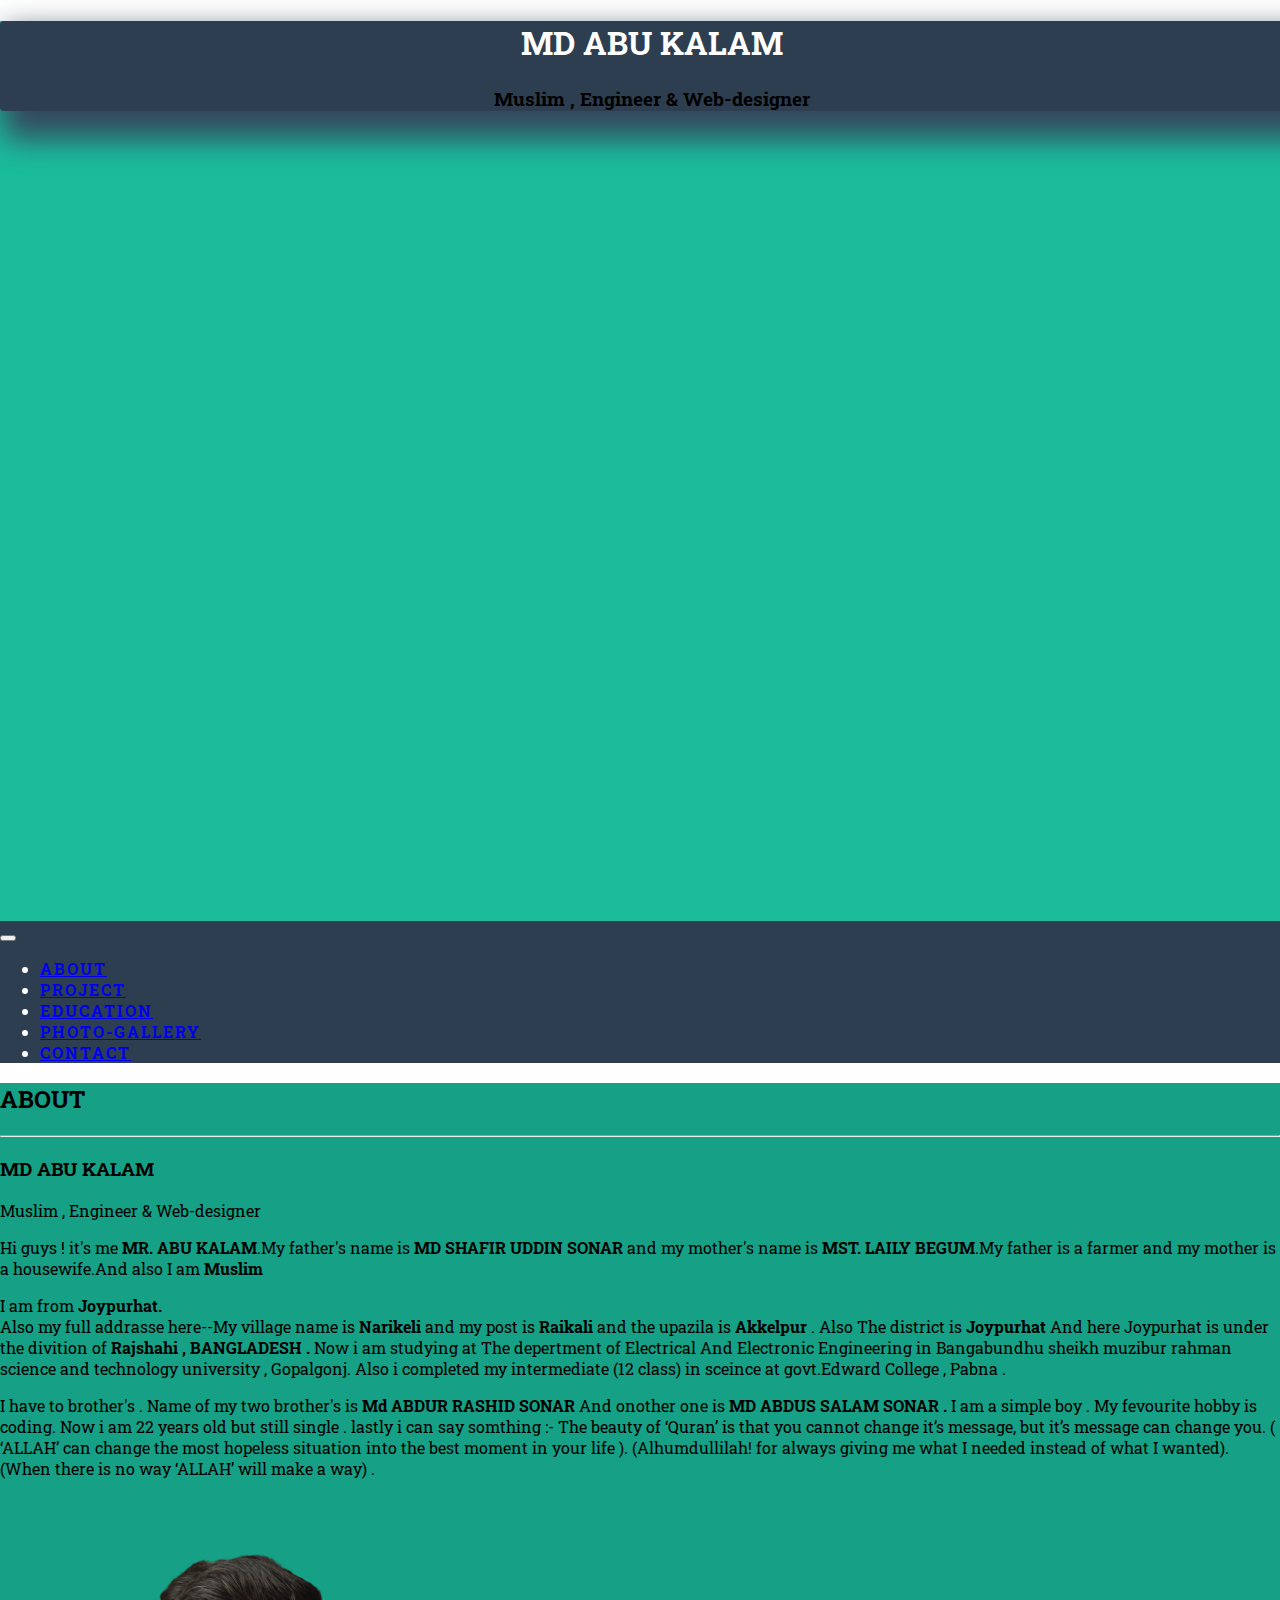
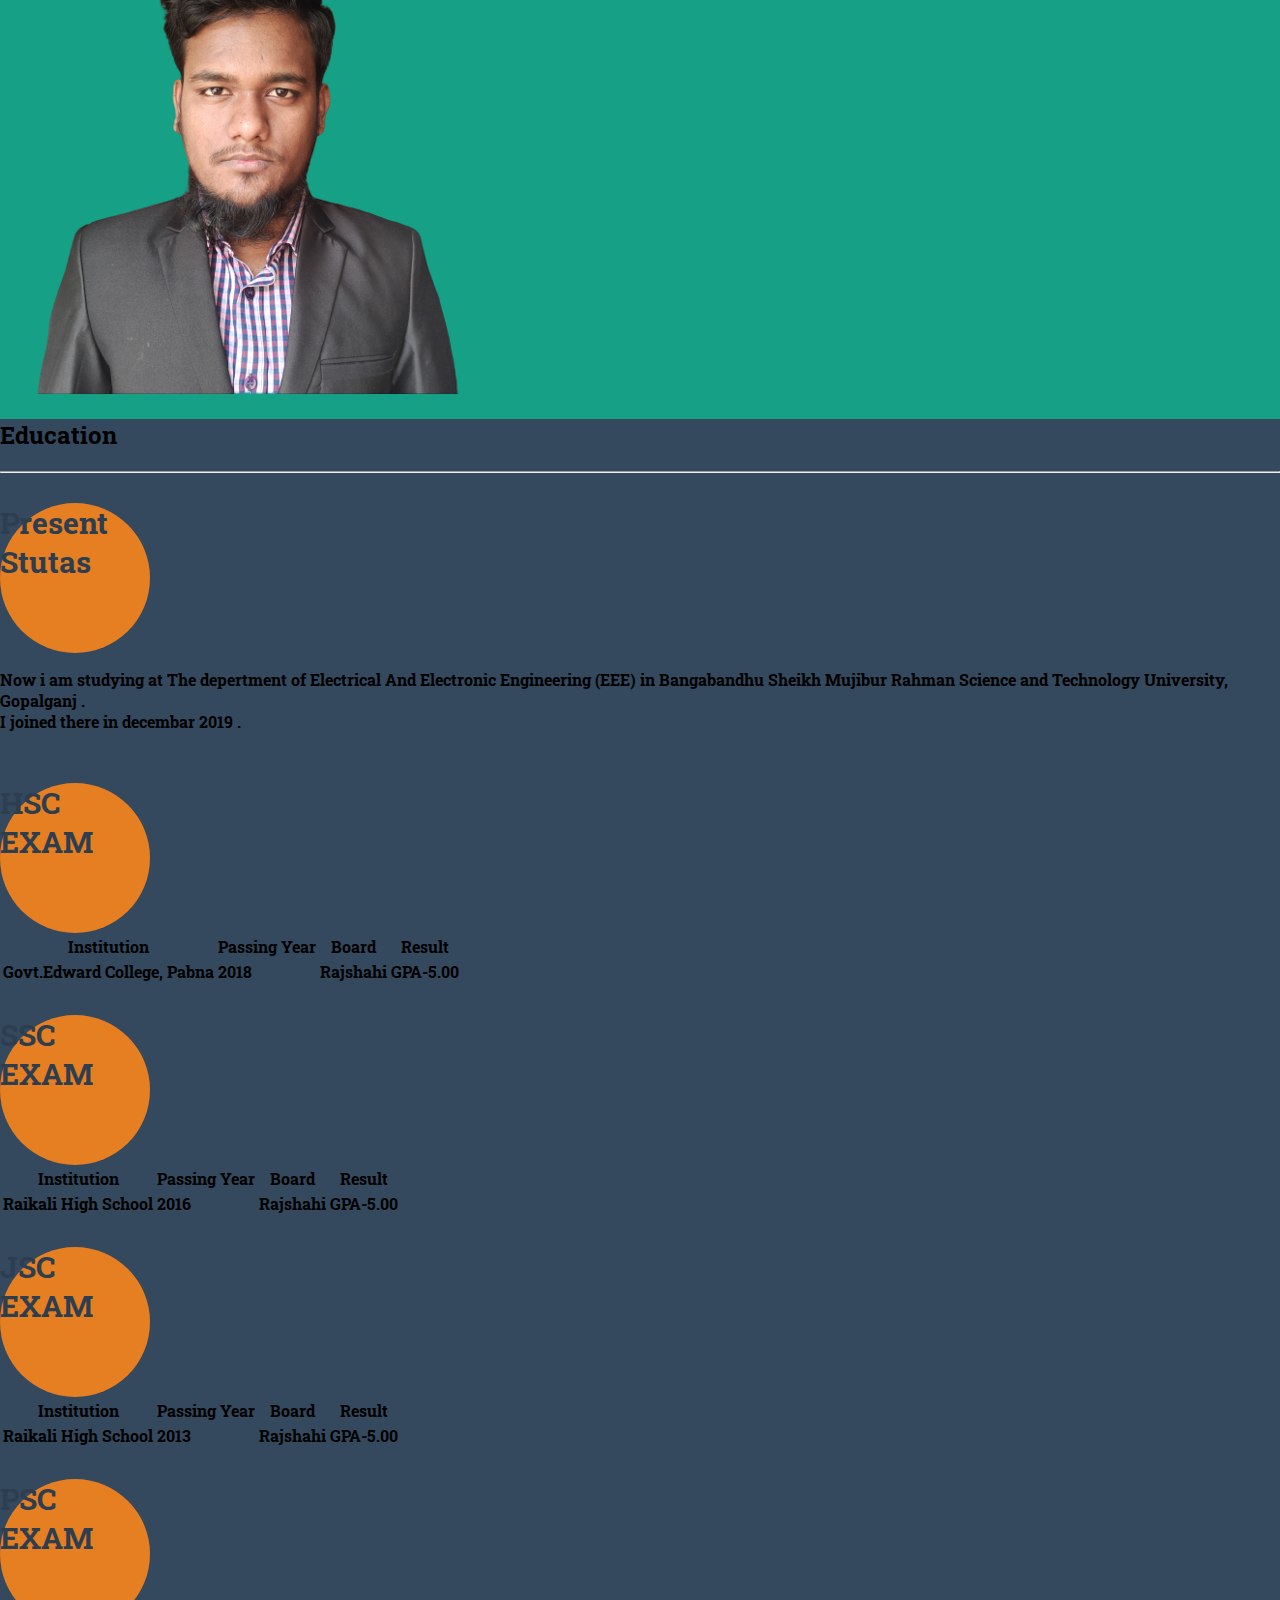
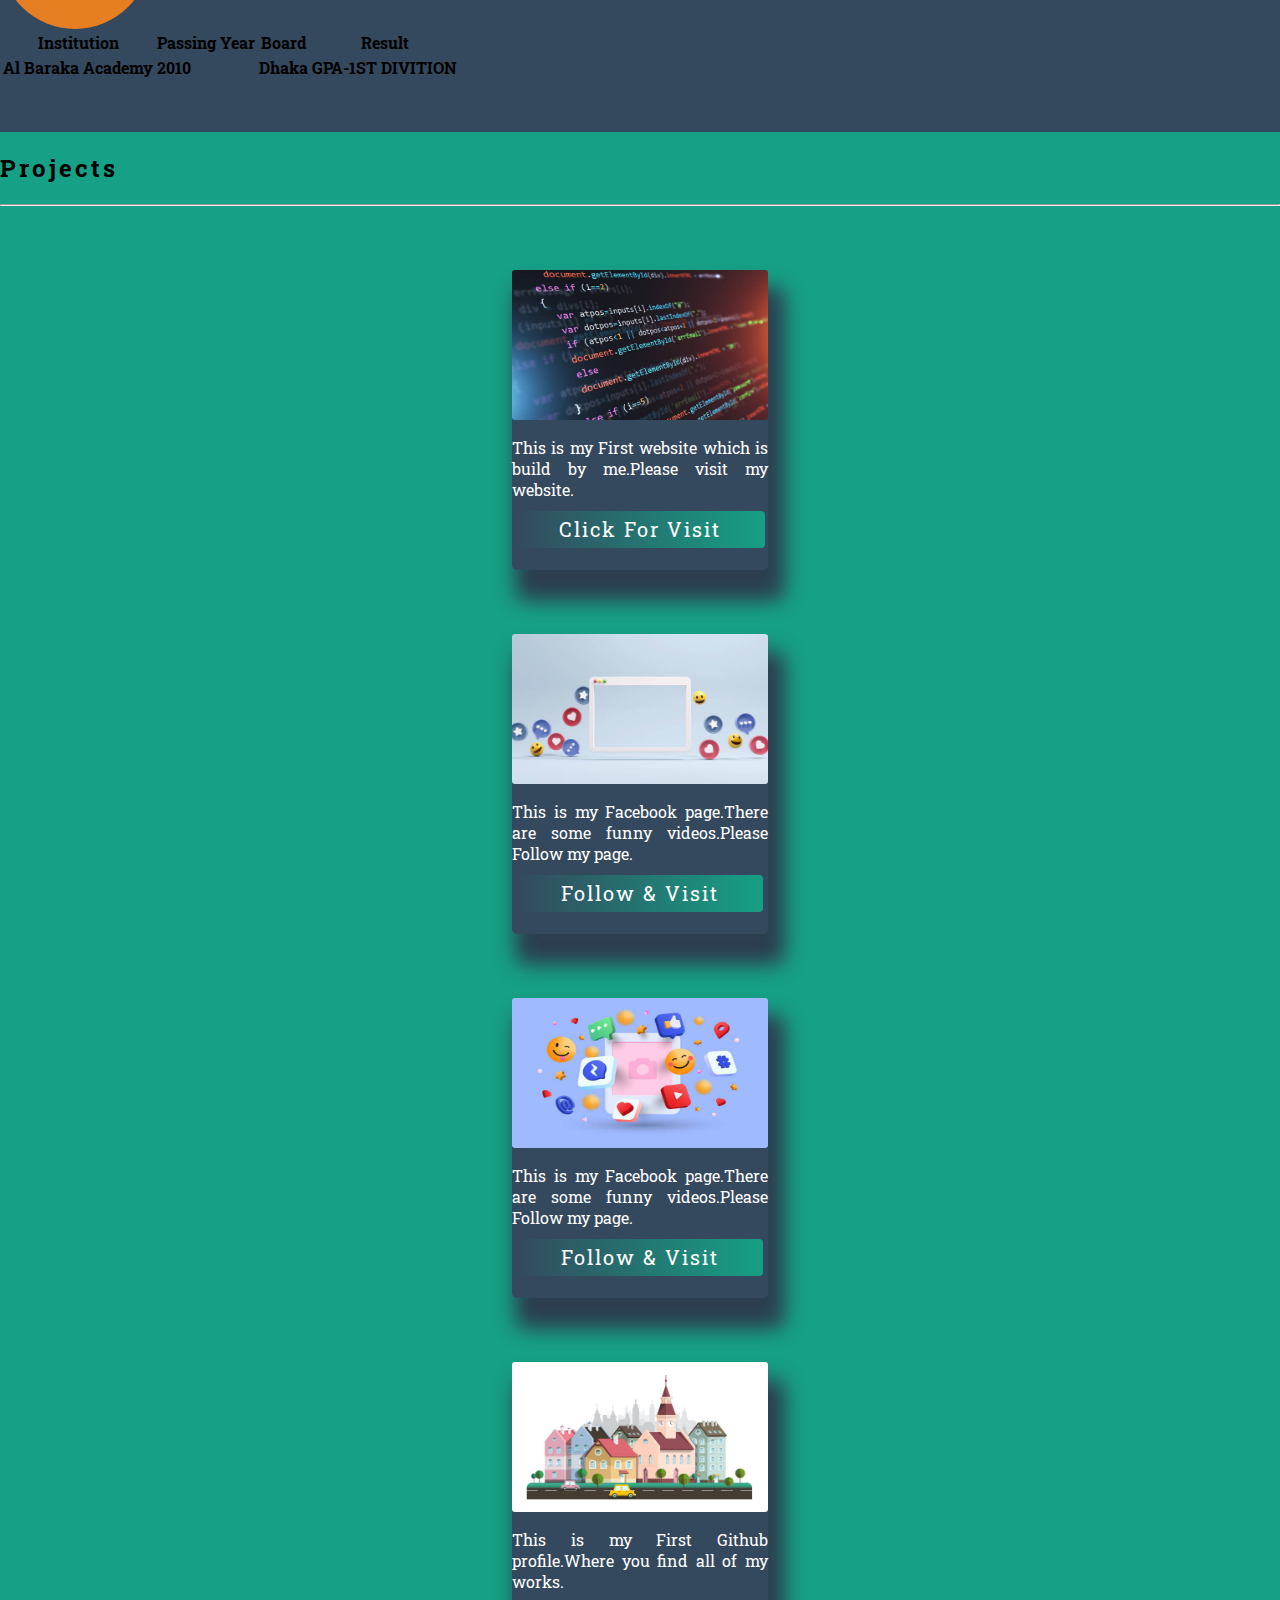
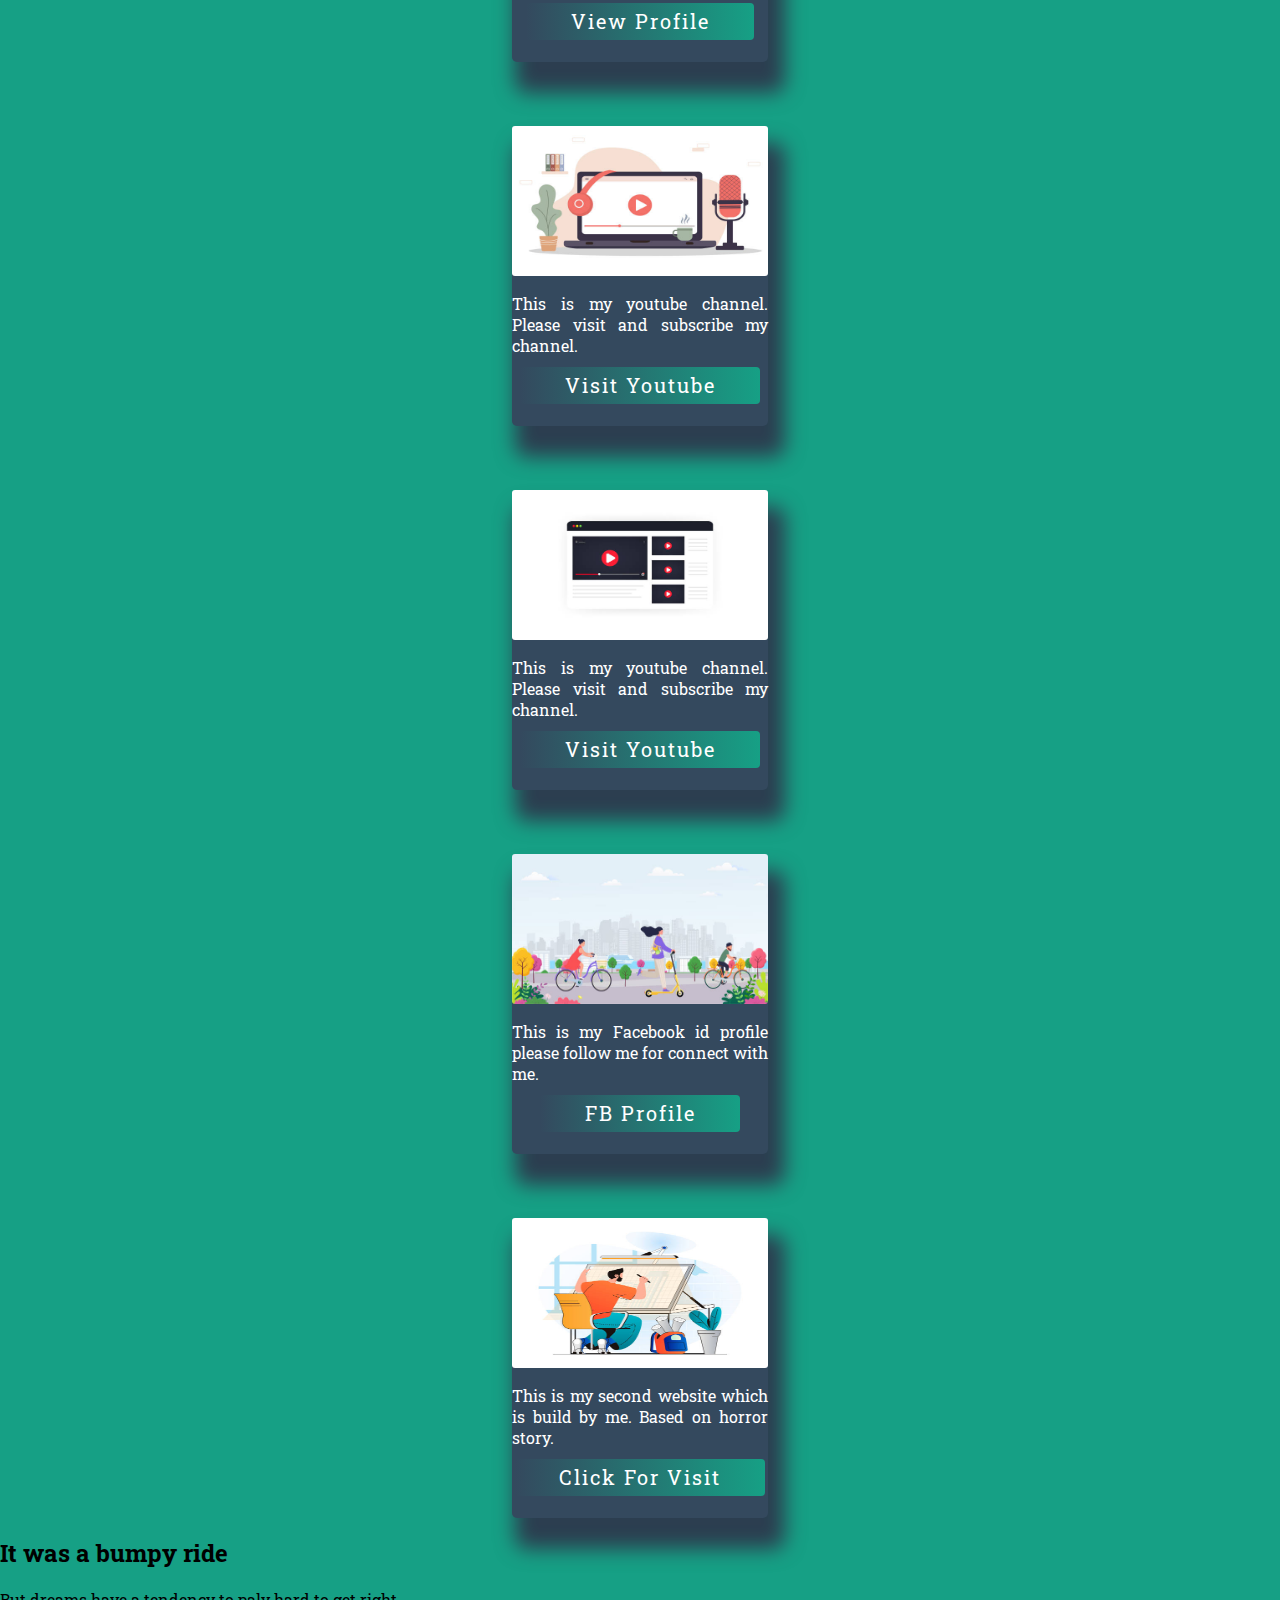
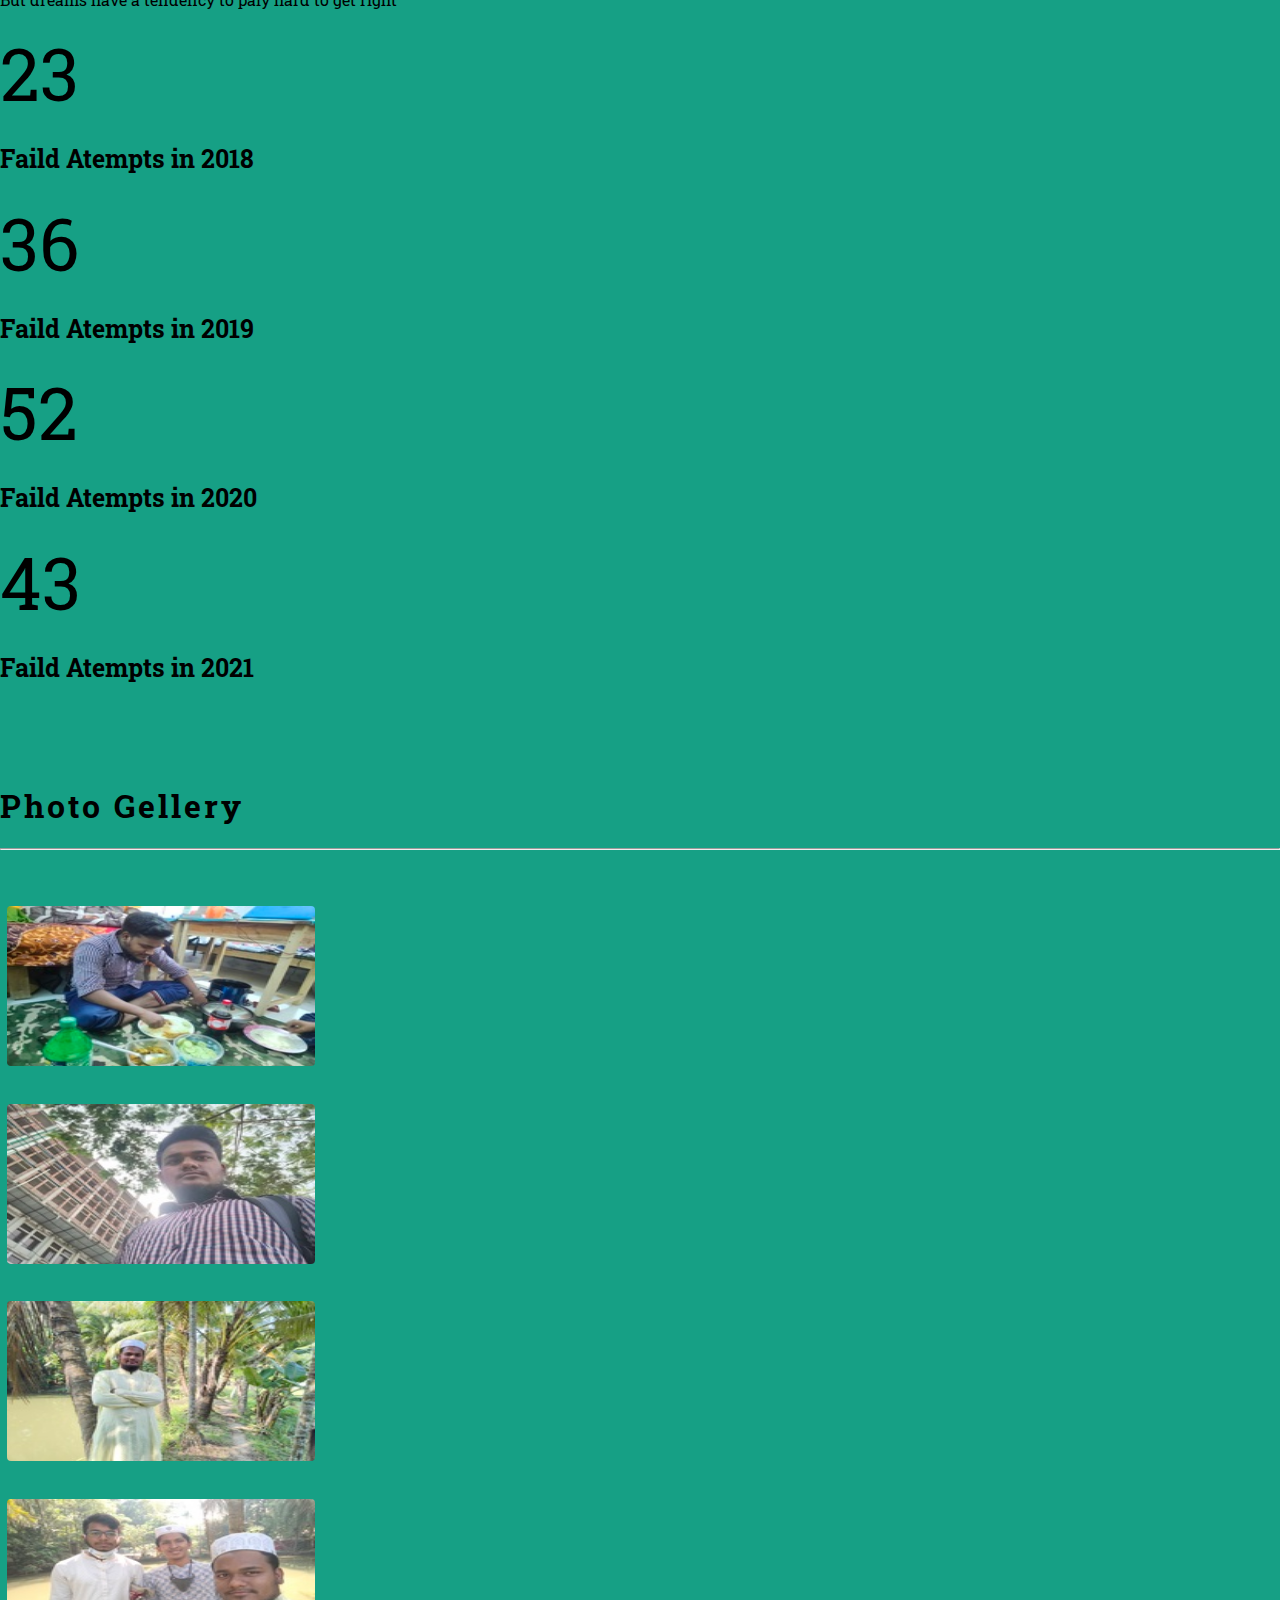
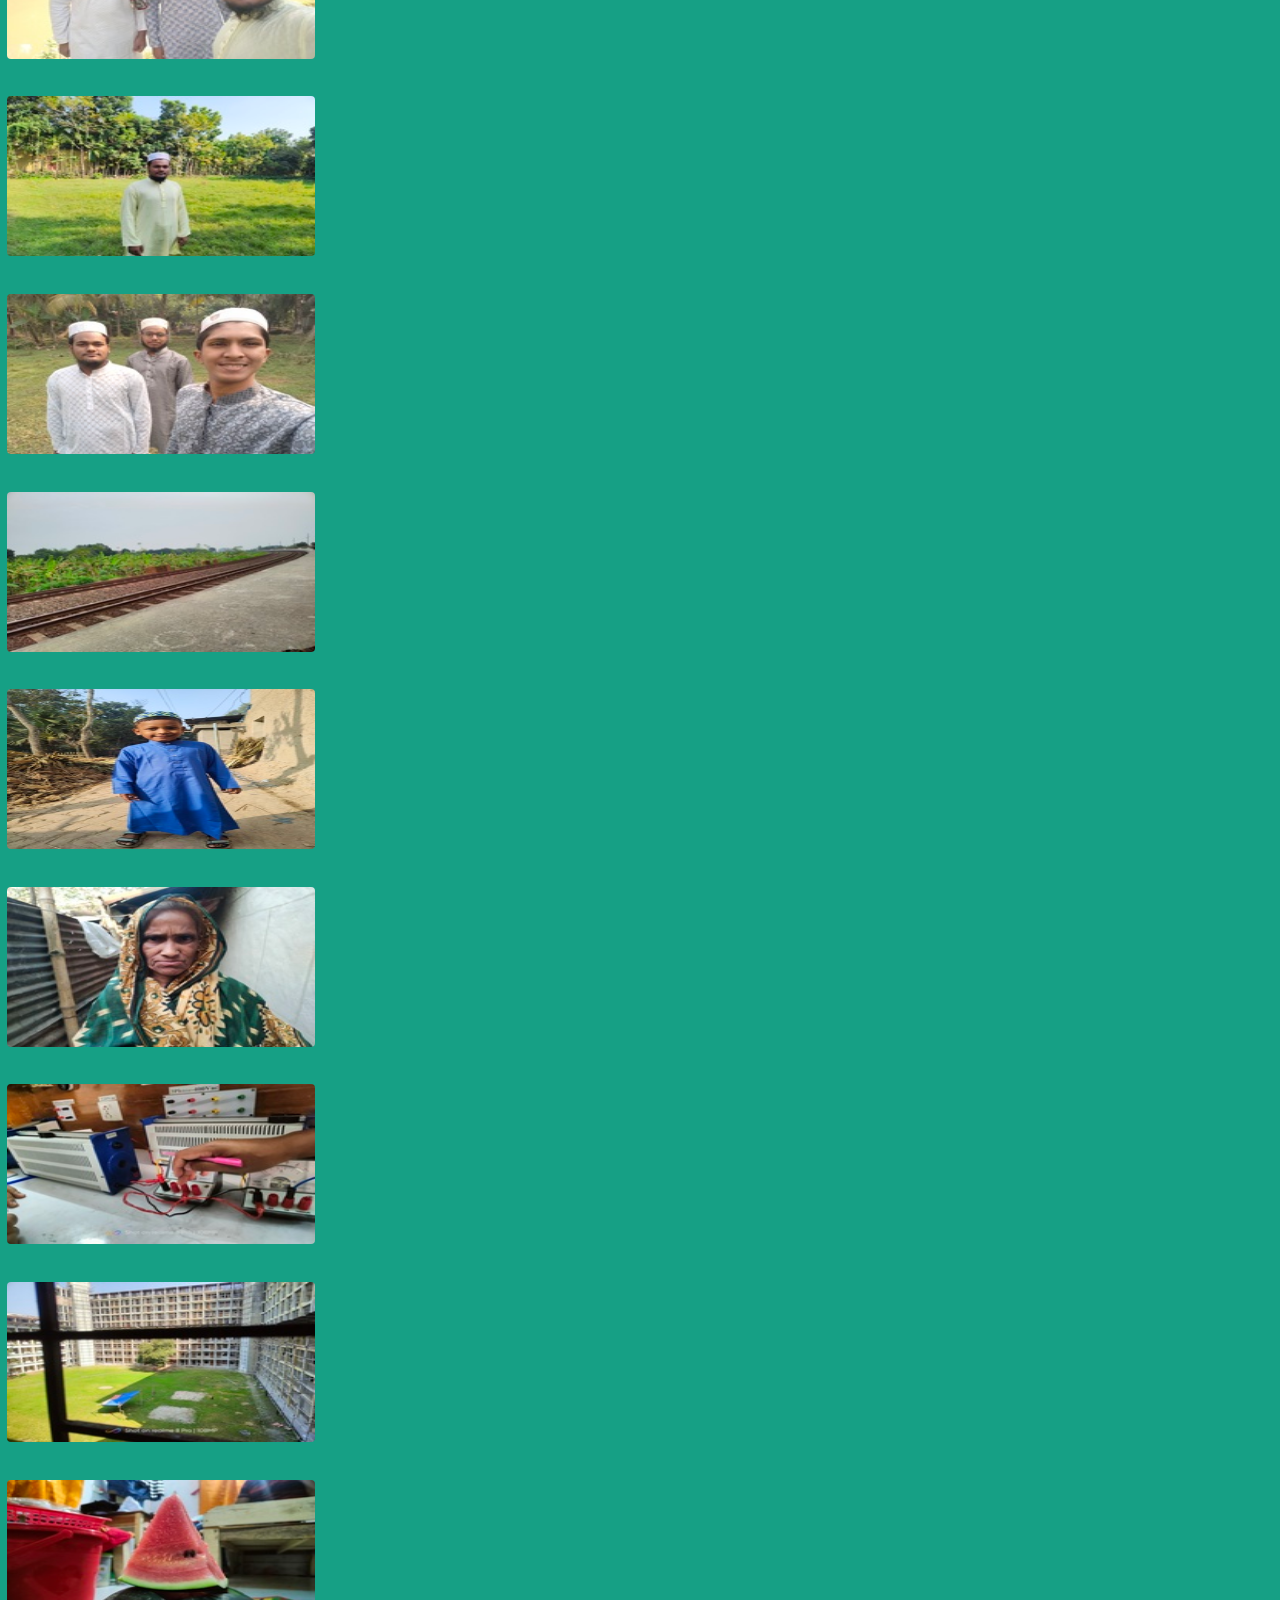
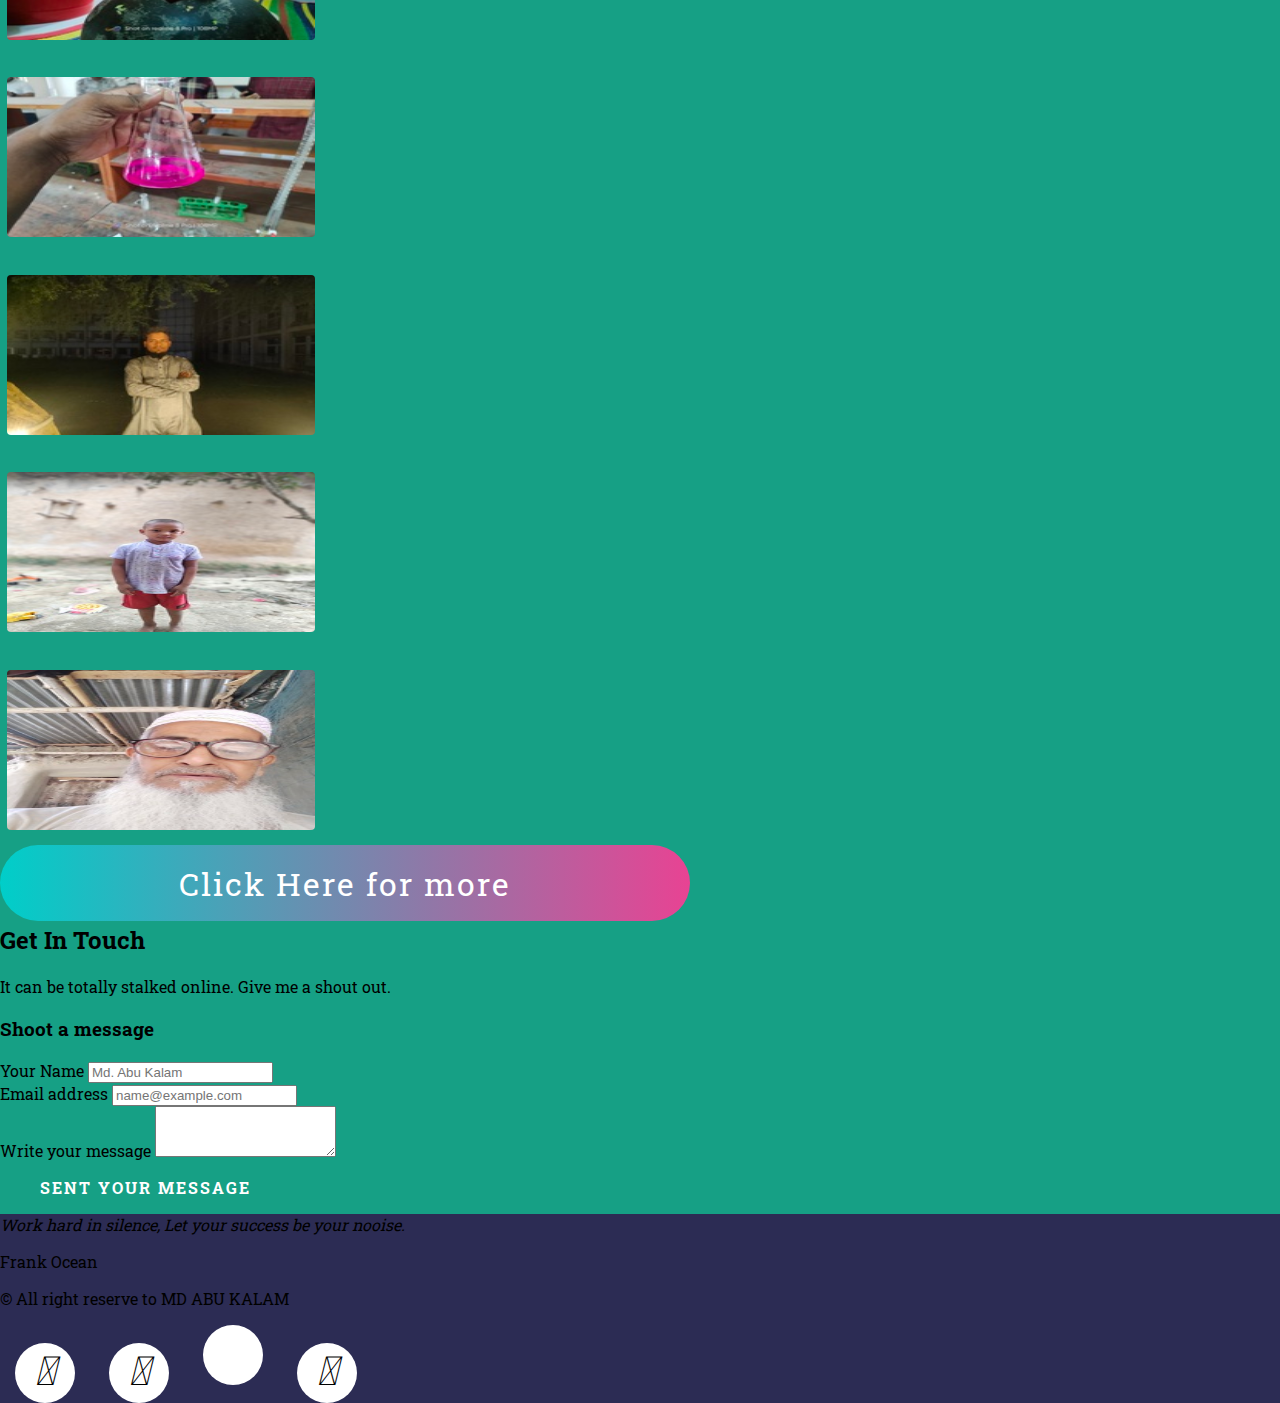
<file: index.html>
<!DOCTYPE html>
                  <html lang="en">
                  <head>
                      <meta charset="UTF-8">
                      <meta http-equiv="X-UA-Compatible" content="IE=edge">
                      <meta name="viewport" content="width=device-width, initial-scale=1.0">
                      <title>ABU KALAM</title>
                      <link rel="stylesheet" href="index.css">
                      <!-- CSS only -->
                  <link href="https://cdn.jsdelivr.net/npm/bootstrap@5.2.1/dist/css/bootstrap.min.css" rel="stylesheet" integrity="sha384-iYQeCzEYFbKjA/T2uDLTpkwGzCiq6soy8tYaI1GyVh/UjpbCx/TYkiZhlZB6+fzT" crossorigin="anonymous">
                      <!-- for fontawosm link add -->
                      <link rel="stylesheet" href="https://cdnjs.cloudflare.com/ajax/libs/font-awesome/4.7.0/css/font-awesome.min.css">
                      <!-- for shortcut icon -->
                      <link rel="shorcut icon" href="images/shortcut icon.png">

                      <link rel="preconnect" href="https://fonts.googleapis.com">
              <link rel="preconnect" href="https://fonts.gstatic.com" crossorigin>
              <link href="https://fonts.googleapis.com/css2?family=Roboto+Slab:wght@200&display=swap" rel="stylesheet">
              <link rel="stylesheet" href="media.css">
                  </head>
                  <body>
                      <section class="container-fluid">

                          <div class="row section01">
                              <div class="col-md-9 title01 text-white m-auto pt-5 pb-5 ">
                                  <!-- akhane akta link korar jaiya thaklo -->
                                  <h1><a href="">MD ABU KALAM</a></h1>
                                      <h3>Muslim , Engineer & Web-designer</h3>
                              </div>
                          </div>

                      </section>

                      <!-- nav-bar section -->
                      
  <nav class="navbar navbar-expand-lg navbar-dark navber-container">
      <div class="container-fluid">
    
    
    
        <button class="navbar-toggler" type="button" data-bs-toggle="collapse" data-bs-target="#navbarSupportedContent" aria-controls="navbarSupportedContent" aria-expanded="false" aria-label="Toggle navigation">
          <span class="navbar-toggler-icon"></span>
        </button>
        <div class="collapse navbar-collapse" id="navbarSupportedContent">
          <ul class="navbar-nav m-auto mb-2 mb-lg-0 m-auto">
    
    
            <li class="nav-item">
              <a class="nav-link active" aria-current="page" href="#About">About</a>
            </li>
    
    
    
            
    
            <li class="nav-item">
              <a class="nav-link" href="#Project">Project</a>
            </li>
    
            <li class="nav-item">
              <a class="nav-link" href="#Education">Education</a>
            </li>
    
    
    
            <li class="nav-item">
              <a class="nav-link" href="#Photo-Gallery">Photo-Gallery</a>
            </li>
    
    
            <li class="nav-item">
              <a class="nav-link" href="#Contact">Contact</a>
            </li>
            
        </div>
      </div>
    </nav>
    
    

    
  <!-- this is about section -->

  <div class="about-container">
      <div class="container" id="About">
    
        <div class="row">
          <div class="col text-center pt-3 text-white font-weight-bolder">
            <h2>ABOUT</h2>
          
          </div>
          <hr class="pt-1">
    
        <div class="row align-items-center justify-content-center">
          <div class="col-md-9  pt-3 pb-5 text-white mb-2 ">
            <h3>MD ABU KALAM</h3>
            <p>Muslim , Engineer & Web-designer</p>
            <!-- this is 1st parahgraph -->
            <p>Hi guys !  it's me <b>MR. ABU KALAM</b>.My father's name is <b>MD SHAFIR UDDIN SONAR</b> and my mother's name is <b>MST. LAILY BEGUM</b>.My father is a farmer and my mother is a housewife.And also I am <b>Muslim</b></p>
    
    <!-- this is second paragraph -->
            <p> I am from <b>Joypurhat.</b><br>Also my full addrasse here--My village name is <b>Narikeli</b> and my post is <b>Raikali</b> and the upazila is <b>Akkelpur</b> . Also The district is <b>Joypurhat</b>  And here Joypurhat is under the divition of <b>Rajshahi , </b> <b>BANGLADESH .  </b>   Now i am studying at The depertment of Electrical And Electronic Engineering in Bangabundhu sheikh muzibur rahman science and technology university , Gopalgonj. Also i completed my intermediate (12 class) in sceince at govt.Edward College , Pabna .  </p>
    <!-- this is third paragrraph -->
            <p>
              I have to brother's . Name of my two brother's is <b> Md ABDUR RASHID SONAR </b> And onother one is <b>MD ABDUS SALAM SONAR . </b>  I am a simple boy . My fevourite hobby is coding. Now i am 22 years old but still single . lastly i can say somthing :- The beauty of ‘Quran’ is that
    
              you cannot change it’s message,
              
              but it’s message can change you.    ( ‘ALLAH’ can change the most hopeless situation
    
              into the best moment in your life ). (Alhumdullilah! for always giving me  what I needed
    
              instead of what I wanted). (When there is no way
    
              ‘ALLAH’ will make a way) .
              
              
            </p>
          </div>
    
    
    <div class="col-md-3 my-5">
    <img src="images/profile image.png" alt="Photo of ABU KALAM" class="img-fluid  rounded-circle border border-light">
    
    </div>
    
    
        </div>
        
      </div>
    </div>
    
    
    
    
                    
  <div class="Education-container" id="Education">
      <div class="container">
        <div class="row">
    <div class="col text-center pt-5 pb-2 text-white font-weight-bolder">
      <h2>Education</h2>
    
    </div>    </div>
    <hr class="pt-1">
    
    </div>
    
    
    
    <div class="container">
      
    <div class="row mb-3">
      <div class="col-md-2 text-center">
        <div class="circle">
          <p class="py-4">Present <br>Stutas</p>
        </div>
      </div>
    
    <div class="col-md-10">
      <div class="card">
        <div class="card-body">
    <p><b>
      Now i am studying at The depertment of Electrical And Electronic Engineering (EEE) in Bangabandhu Sheikh Mujibur Rahman Science and Technology University, Gopalganj .<br> I joined there in decembar 2019 . <br><br></b>
    
    </p>
        </div>
      </div>
    </div>
    </div>
    
    
    
    
    
    
    <div class="row mb-3">
      <div class="col-md-2 text-center">
        <div class="circle">
          <p class="py-4"> HSC <br>EXAM</p>
        </div>
      </div>
    
    <div class="col-md-10">
      <div class="card">
        <div class="card-body">
    
          <table class="table">
            <thead>
              <tr>
                <th scope="col">Institution</th>
                <th scope="col">Passing Year</th>
                <th scope="col">Board</th>
    
                <th scope="col">Result</th>
              </tr>
            </thead>
            <tbody>
              <tr>
                <th scope="row">Govt.Edward College, Pabna</th>
                <td><b> 2018</b></td>
                <td> <b>Rajshahi</b>
                </td>
                <td> <b>GPA-5.00</b></td>
            
              </tr>
            
              
            </tbody>
          </table>
    
          
        </div>
      </div>
    </div>
    </div>
    
    
    
    
    
    
    
    
    <div class="row mb-3">
      <div class="col-md-2 text-center">
        <div class="circle">
          <p class="py-4"> SSC <br>EXAM</p>
        </div>
      </div>
    
    
    
    
      
    <div class="col-md-10">
      <div class="card">
        <div class="card-body">
          <table class="table">
            <thead>
              <tr>
                <th scope="col">Institution</th>
                <th scope="col">Passing Year</th>
                <th scope="col">Board</th>
    
                <th scope="col">Result</th>
              </tr>
            </thead>
            <tbody>
              <tr>
                <th scope="row"> Raikali High School</th>
                <td><b> 2016</b></td>
                <td> <b>Rajshahi</b>
                </td>
                <td> <b>GPA-5.00</b></td>
            
              </tr>
            
              
            </tbody>
          </table>
        </div>
      </div>
    </div>
    </div>
    
    
    
    
    
    
    
    <div class="row mb-3">
      <div class="col-md-2 text-center">
        <div class="circle">
          <p class="py-4"> JSC <br>EXAM</p>
        </div>
      </div>
    
    <div class="col-md-10">
      <div class="card">
        <div class="card-body">
          <table class="table">
            <thead>
              <tr>
                <th scope="col">Institution</th>
                <th scope="col">Passing Year</th>
                <th scope="col">Board</th>
    
                <th scope="col">Result</th>
              </tr>
            </thead>
            <tbody>
              <tr>
                <th scope="row"> Raikali High School</th>
                <td><b> 2013</b></td>
                <td> <b>Rajshahi</b>
                </td>
                <td> <b>GPA-5.00</b></td>
            
              </tr>
            
              
            </tbody>
          </table>    </div>
      </div>
    </div>
    </div>
    
    
    
    
    
    
    <div class="row mb-5">
      <div class="col-md-2 text-center">
        <div class="circle">
          <p class="py-4">PSC <br>EXAM</p>
        </div>
      </div>
    
    <div class="col-md-10">
      <div class="card">
        <div class="card-body">
          <table class="table">
            <thead>
              <tr>
                <th scope="col">Institution</th>
                <th scope="col">Passing Year</th>
                <th scope="col">Board</th>
    
                <th scope="col">Result</th>
              </tr>
            </thead>
            <tbody>
              <tr>
                <th scope="row"> Al Baraka Academy</th>
                <td><b> 2010</b></td>
                <td> <b>Dhaka</b>
                </td>
                <td> <b>GPA-1ST DIVITION</b></td>
            
              </tr>
            
              
            </tbody>
          </table>    </div>
      </div>
    </div>
    </div>
    
    
    </div>
    </div>



    <!-- project section -->
    <section id="Project" class="project01 mt-3 ">
      <div class="row">
        <div class="col-md-6 text-center text-white m-auto">
          <h2 class="pppf" >Projects</h2>
        </div>
      </div>
      <hr>


      <div class="row m-auto">
        <div class="col-md-3 project-row-01">
          <div class="top-images">
            <img img-fluid src="images/github-profile.jpg" alt="Website picture Loading...">
          </div>
          <p class="middle-word">
            This is my First website which is build by me.Please visit my website.
          </p>
          <div class="last-button">
           <a href="https://abukalam-web.github.io/abukalam/">Click for visit</a>
          </div>


        </div>

        <div class="col-md-3 project-row-01">
          <div class="top-images">
            <img img-fluid src="images/facebook-page.jpg" alt="Website picture Loading...">
          </div>
          <p class="middle-word">
            This is my Facebook page.There are some funny videos.Please Follow my page.
          </p>
          <div class="last-button">
           <a href="https://www.facebook.com/kalamvai909">Follow & visit</a>
          </div>

        </div>

        <div class="col-md-3 project-row-01">
          <div class="top-images">
            <img img-fluid src="images/facebook-page-02.jpg" alt="Website picture Loading...">
          </div>
          <p class="middle-word">
            This is my Facebook page.There are some funny videos.Please Follow my page.
          </p>
          <div class="last-button">
           <a href="https://www.facebook.com/Ladies-The-%E0%A6%95%E0%A6%A8%E0%A7%8D%E0%A6%AF%E0%A6%BE-108096532047177">Follow & visit</a>
          </div>

        </div>

        <div class="col-md-3 project-row-01">
          <div class="top-images">
            <img img-fluid src="images/a2.jpg" alt="Website picture Loading...">
          </div>
          <p class="middle-word">
            This is my First Github profile.Where you find all of my works.
          </p>
          <div class="last-button">
           <a href="https://github.com/Abukalam-web">View Profile</a>
          </div>
          

        </div>

      </div>




      <div class="row m-auto">
        <div class="col-md-3 project-row-01">

          <div class="top-images">
            <img img-fluid src="images/youtube-01.jpg" alt="Website picture Loading...">
          </div>
          <p class="middle-word">
            This is my youtube channel. Please visit and subscribe my channel.
          </p>
          <div class="last-button">
           <a href="https://www.youtube.com/channel/UC25qubW1Zv5f38G6EwsJtsw/featured">Visit Youtube</a>
          </div>
        </div>

        <div class="col-md-3 project-row-01">
          <div class="top-images">
            <img img-fluid src="images/youtube-02.jpg" alt="Website picture Loading...">
          </div>
          <p class="middle-word">
            This is my youtube channel. Please visit and subscribe my channel.
          </p>
          <div class="last-button">
           <a href="">Visit Youtube</a>
          </div>

        </div>

        <div class="col-md-3 project-row-01">
          <div class="top-images">
            <img img-fluid src="images/a4.jpg" alt="Website picture Loading...">
          </div>
          <p class="middle-word">
            This is my Facebook id profile please follow me for connect with me.
          </p>
          <div class="last-button">
           <a href="">FB Profile</a>
          </div>

        </div>

        <div class="col-md-3 project-row-01">
          <div class="top-images">
            <img img-fluid src="images/a5.jpg" alt="Website picture Loading...">
          </div>
          <p class="middle-word">
            This is my second website which is build by me. Based on horror story.
          </p>
          <div class="last-button">
           <a href="https://abukalam-web.github.io/kalam0/">Click for visit</a>
          </div>
        </div>
      </div>
     
    </section>
    
    
    


    
    
    
    
    
    
    <!-- contact section -->
    
    
    
    <div class="contact-container">
    <div class="container">
      <div class="row py-5">
        <div class="col text-center text-white m-auto">
          <h2 class="font-weight-bolder">It was a bumpy ride</h2>
          <p>But dreams have a tendency to paly hard to get right</p>
        </div>
      </div>
    
    
    <div class="row">
      <div class="col-sm-3 border border-light text-center text-white">
        <span style="font-size: 72px;">23</span>
    <h2 style="font-size: 25px;">Faild Atempts in 2018</h2>
      </div>
    
      <div class="col-sm-3 border border-light text-center text-white">
        <span style="font-size: 72px;">36</span>
    <h2 style="font-size: 25px;">Faild Atempts in 2019</h2>
      </div>
    
      <div class="col-sm-3 border border-light text-center text-white">
        <span style="font-size: 72px;">52</span>
    <h2 style="font-size: 25px;">Faild Atempts in 2020</h2>
      </div>
    
      <div class="col-sm-3 border border-light text-center text-white">
        <span style="font-size: 72px;">43</span>
    <h2 style="font-size: 25px;">Faild Atempts in 2021</h2>
      </div>
    </div>
    </div>
    
<!-- photo gellery section start here -->
<section id="Photo-Gallery" class="photo-gellry">
  <div class="row ph01 mb-3 text-center text-white ">
    <div class="col-md-6 m-auto">
<h1>Photo Gellery</h1>
    </div>
  </div>
  <hr>
  <br><br>
  

 <div class="row">
  <div class="col-md-3">
    <a href="photo-gellery/b (1).jpg"> <img class="img-fluid" src="photo-gellery/b (1).jpg" alt="loading image..."></a>
    </div>
    <div class="col-md-3">
     <a href="photo-gellery/b (2).jpg"> <img class="img-fluid" src="photo-gellery/b (2).jpg" alt="loading image..."></a>
     </div>
      
     <div class="col-md-3">
       <a href="photo-gellery/b (3).jpg"> <img class="img-fluid" src="photo-gellery/b (3).jpg" alt="loading image..."></a>
       </div>
        
       <div class="col-md-3">
         <a href="photo-gellery/b (4).jpg"> <img class="img-fluid" src="photo-gellery/b (4).jpg" alt="loading image..."></a>
         </div>
          
            
 </div>
  
 <div class="row">
  <div class="col-md-3">
    <a href="photo-gellery/b (5).jpg"> <img class="img-fluid" src="photo-gellery/b (5).jpg" alt="loading image..."></a>
    </div>
    <div class="col-md-3">
     <a href="photo-gellery/b (6).jpg"> <img class="img-fluid" src="photo-gellery/b (6).jpg" alt="loading image..."></a>
     </div>
      
     <div class="col-md-3">
       <a href="photo-gellery/b (7).jpg"> <img class="img-fluid" src="photo-gellery/b (7).jpg" alt="loading image..."></a>
       </div>
        
       <div class="col-md-3">
         <a href="photo-gellery/b (8).jpg"> <img class="img-fluid" src="photo-gellery/b (8).jpg" alt="loading image..."></a>
         </div>
          
            
 </div>
  

 <div class="row">
  <div class="col-md-3">
    <a href="photo-gellery/b (9).jpg"> <img class="img-fluid" src="photo-gellery/b (9).jpg" alt="loading image..."></a>
    </div>
    <div class="col-md-3">
     <a href="photo-gellery/b (10).jpg"> <img class="img-fluid" src="photo-gellery/b (10).jpg" alt="loading image..."></a>
     </div>
      
     <div class="col-md-3">
       <a href="photo-gellery/b (11).jpg"> <img class="img-fluid" src="photo-gellery/b (11).jpg" alt="loading image..."></a>
       </div>
        
       <div class="col-md-3">
         <a href="photo-gellery/b (12).jpg"> <img class="img-fluid" src="photo-gellery/b (12).jpg" alt="loading image..."></a>
         </div>
          
            
 </div>
  
 <div class="row">
  <div class="col-md-3">
    <a href="photo-gellery/b (13).jpg"> <img class="img-fluid" src="photo-gellery/b (13).jpg" alt="loading image..."></a>
    </div>
    <div class="col-md-3">
     <a href="photo-gellery/b (14).jpg"> <img class="img-fluid" src="photo-gellery/b (14).jpg" alt="loading image..."></a>
     </div>
      
     <div class="col-md-3">
       <a href="photo-gellery/b (15).jpg"> <img class="img-fluid" src="photo-gellery/b (15).jpg" alt="loading image..."></a>
       </div>
        
       <div class="col-md-3">
         <a href="photo-gellery/b (16).jpg"> <img class="img-fluid" src="photo-gellery/b (16).jpg" alt="loading image..."></a>
         </div>
          
            
 </div>
  
 
  <div class="row mr-p">
    <div class="col-md-6 more-photo text-center m-auto">
      <a href="photo-gellery.html">Click Here for more </a>
    </div>

  
 </div>



</section>











    <div class="container">    
    <div class="row py-5" id="Contact">
      <div class="col text-center text-white m-auto">
        <h2 class="font-weight-bolder">Get In Touch</h2>
        <p>It can be totally stalked online. Give me a shout out.</p>
      </div>
    </div>
    
    
    
    
    <div class="row pb-4">
      <div class="col text-white text-left">
        <h3>Shoot a message</h3>
      </div>
    </div>
    
    
    
    
    <div class="row text-white">
      
    <div class="mb-3">
      <label for="exampleFormControlInput1" class="form-label">Your Name</label>
      <input type="email" class="form-control" id="exampleFormControlInput1" placeholder="Md. Abu Kalam">
    </div>
    <div class="mb-3">
      <label for="exampleFormControlInput1" class="form-label">Email address</label>
      <input type="email" class="form-control" id="exampleFormControlInput1" placeholder="name@example.com">
    </div>
    <div class="mb-3">
      <label for="exampleFormControlTextarea1" class="form-label">Write your message</label>
      <textarea class="form-control" id="exampleFormControlTextarea1" rows="3"></textarea>
    </div>
    
    </div>
    
    
    <div class="row">
      <div class="col text-white ">
        <ul class="text-center py-3 px-5">
          <li class="py-2 px-5 font-size-30px">Sent Your Message</li>
        </ul>
      
      </div>
    </div>
    
    </div>
    
    </div>
    
    
    
    
    
    
    
    
    
    
    <!-- fopter section -->
    
    <div class="footer-conatiner">
      <div class="container"> 
        <div class="row py-5 ">
          <div class="col text-center text-white">
            <em>Work hard in silence, Let your success be your nooise.</em>
            <br>
            <p class="pt-3">Frank Ocean</p>
          </div>
        </div>
    
        <div class="row text-center text-white">
          <p class="pb-3">&copy; All right reserve to MD ABU KALAM</p>
    
        </div>
    
    
    
    
    <div class="row pb-5">
      <div class="col text-center">
        <div class="circle1">
          <i class="fab fa-facebook-f"></i>
        </div>
    
    
        <div class="circle1">
          <i class="fab fa-youtube"></i>
    
    
        </div>
    
    
        <div class="circle1">
          <i class="fab fa-instagram-square"></i>
    
        </div>
    
    
        <div class="circle1">
          <i class="fab fa-github"></i>
    
        </div>
    
      </div>
    
      
    </div>
    
    
    
    
    
    
    
    
    
    
    
    
    
    
    
    
    
    
    
    
    
    
    
    
    
    
    
    
    
      </div>
    </div>









                      
                      <!-- JavaScript Bundle with Popper -->
                  <script src="https://cdn.jsdelivr.net/npm/bootstrap@5.2.1/dist/js/bootstrap.bundle.min.js" integrity="sha384-u1OknCvxWvY5kfmNBILK2hRnQC3Pr17a+RTT6rIHI7NnikvbZlHgTPOOmMi466C8" crossorigin="anonymous"></script>

                  <script src="images/index.js"></script>
                  </body>
                  </html>
</file>
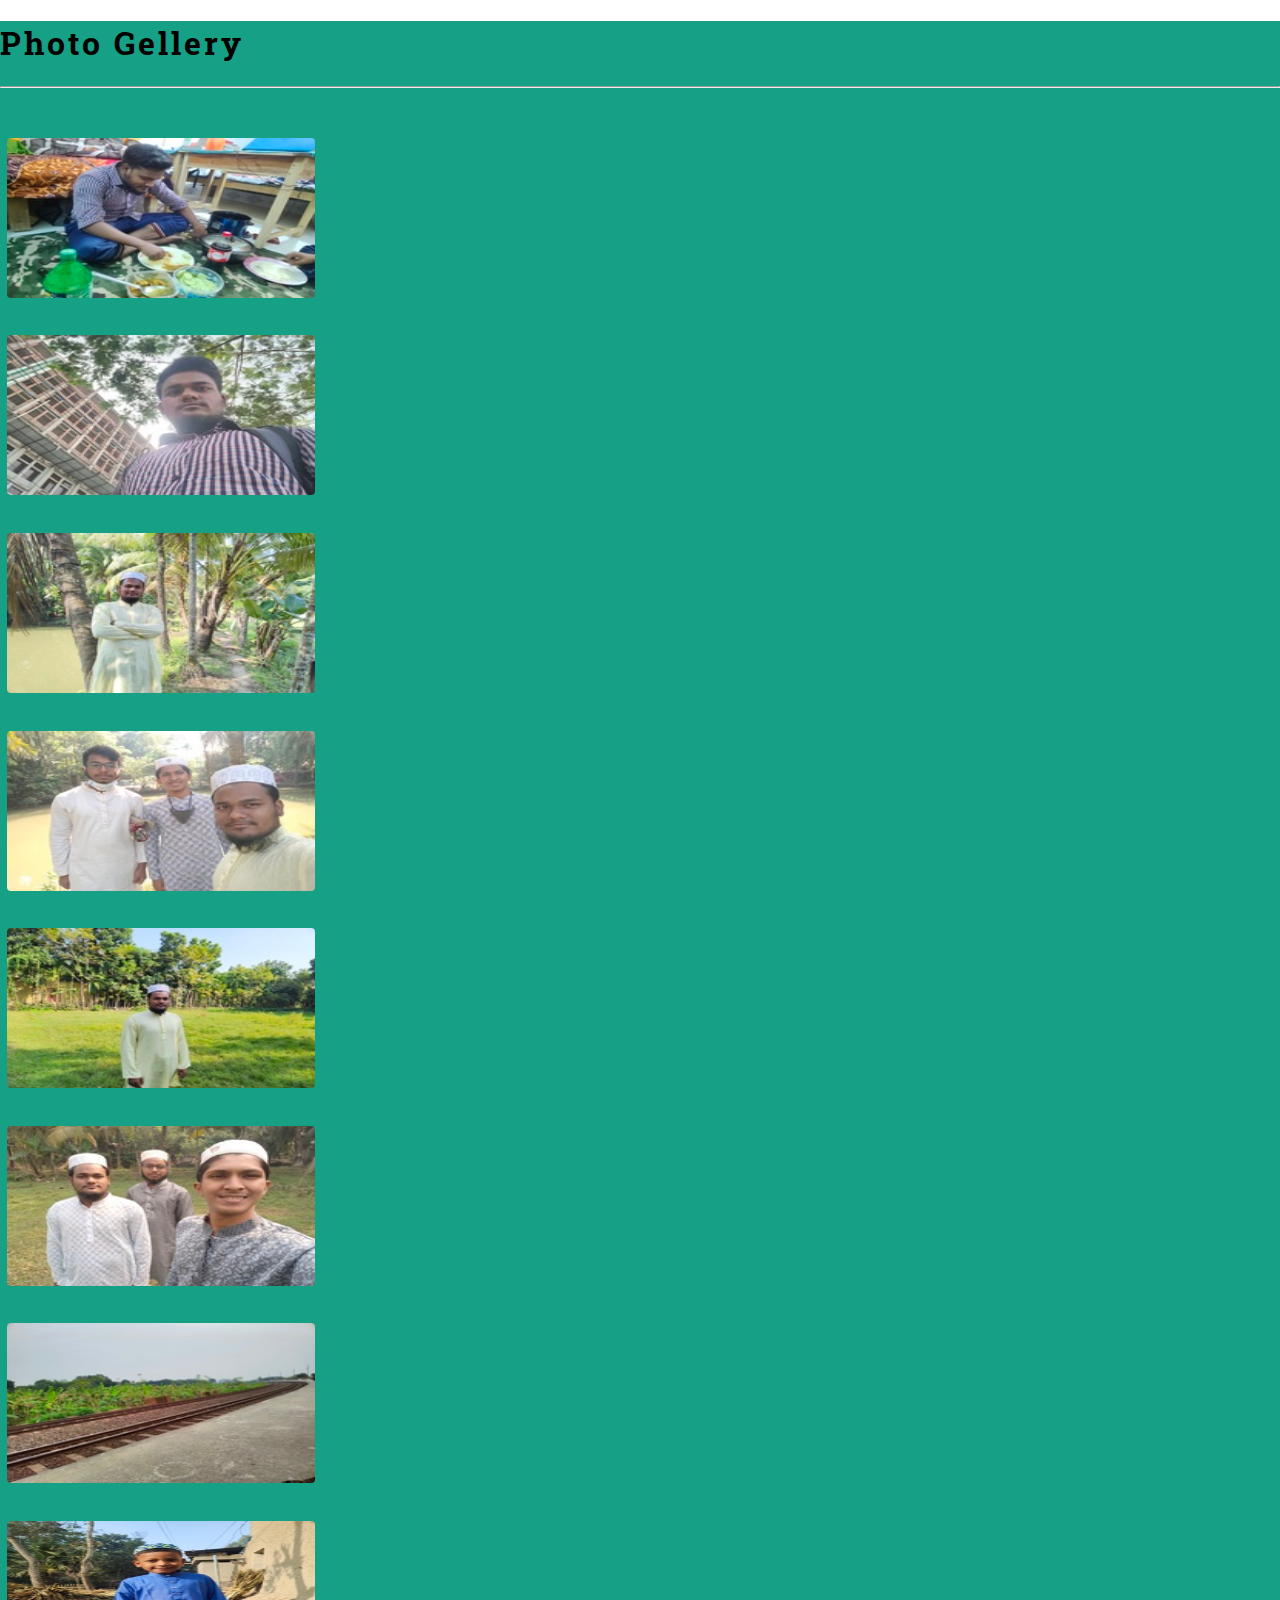
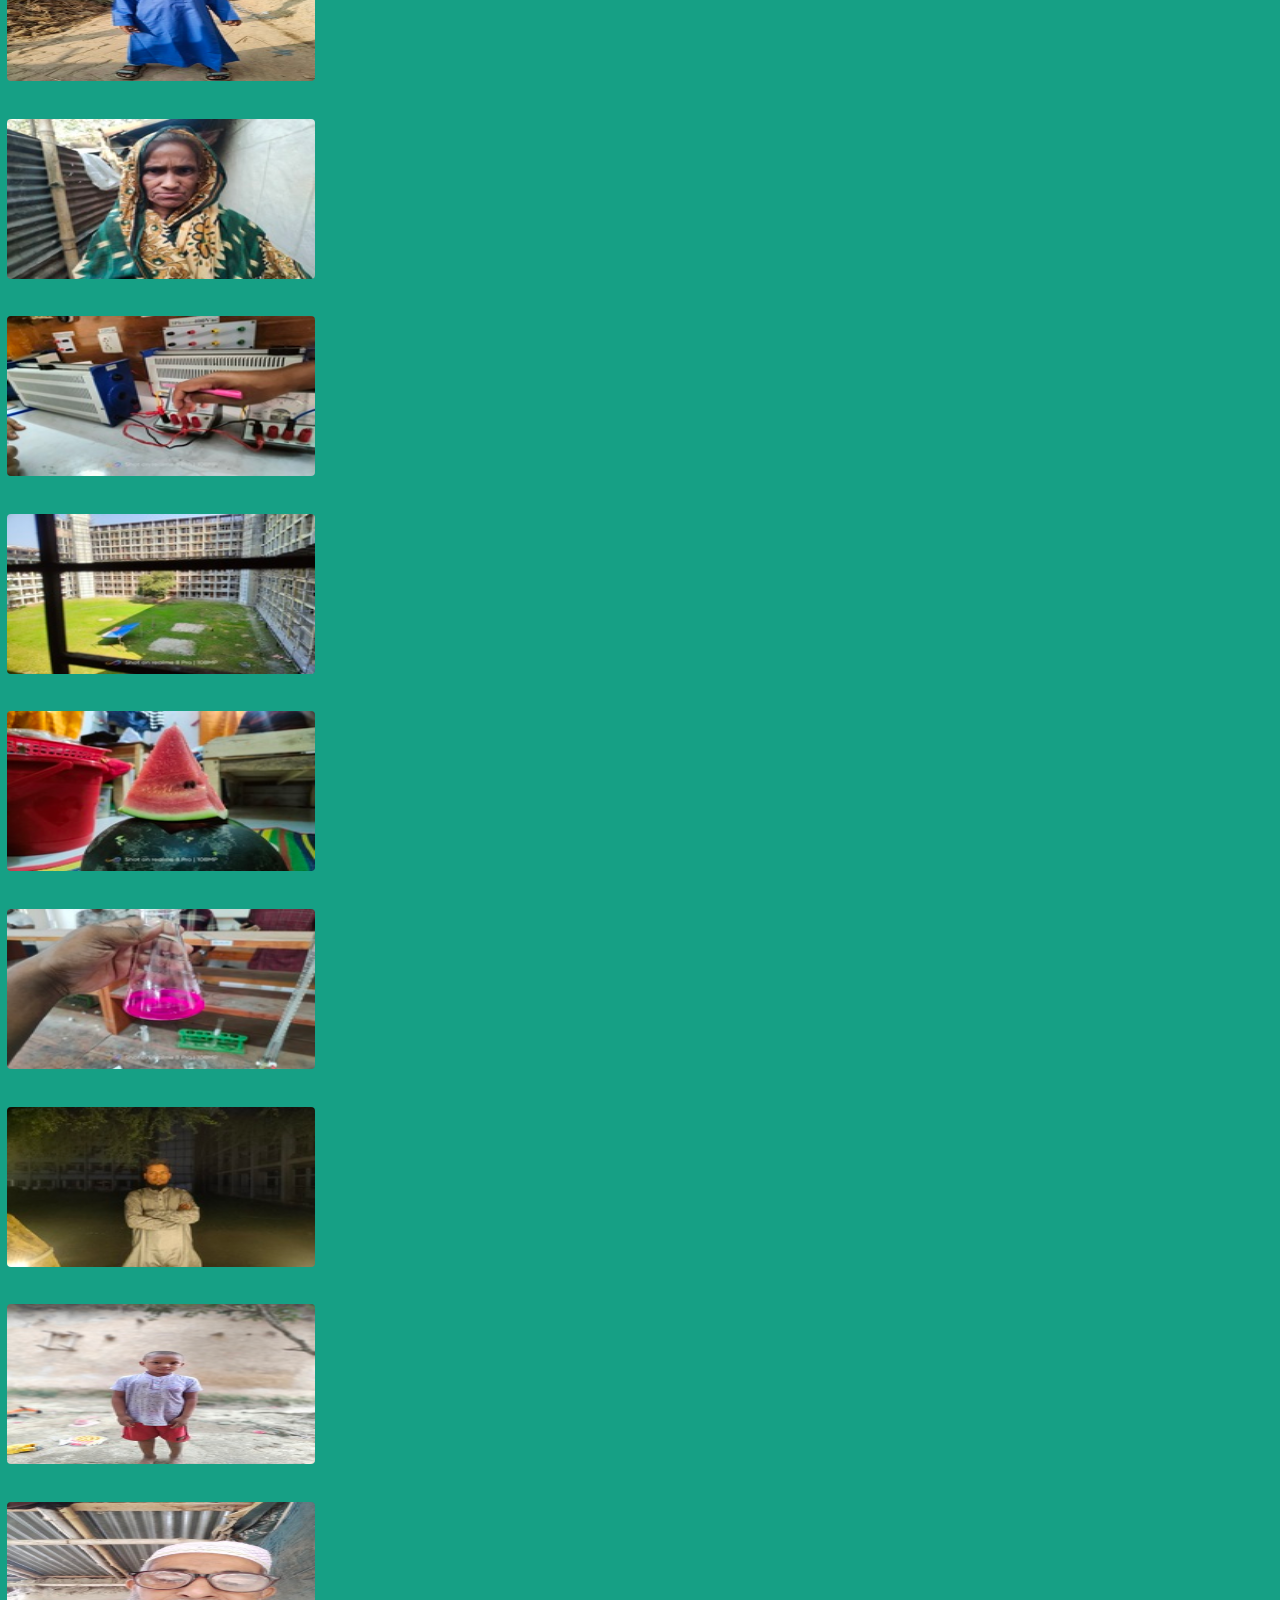
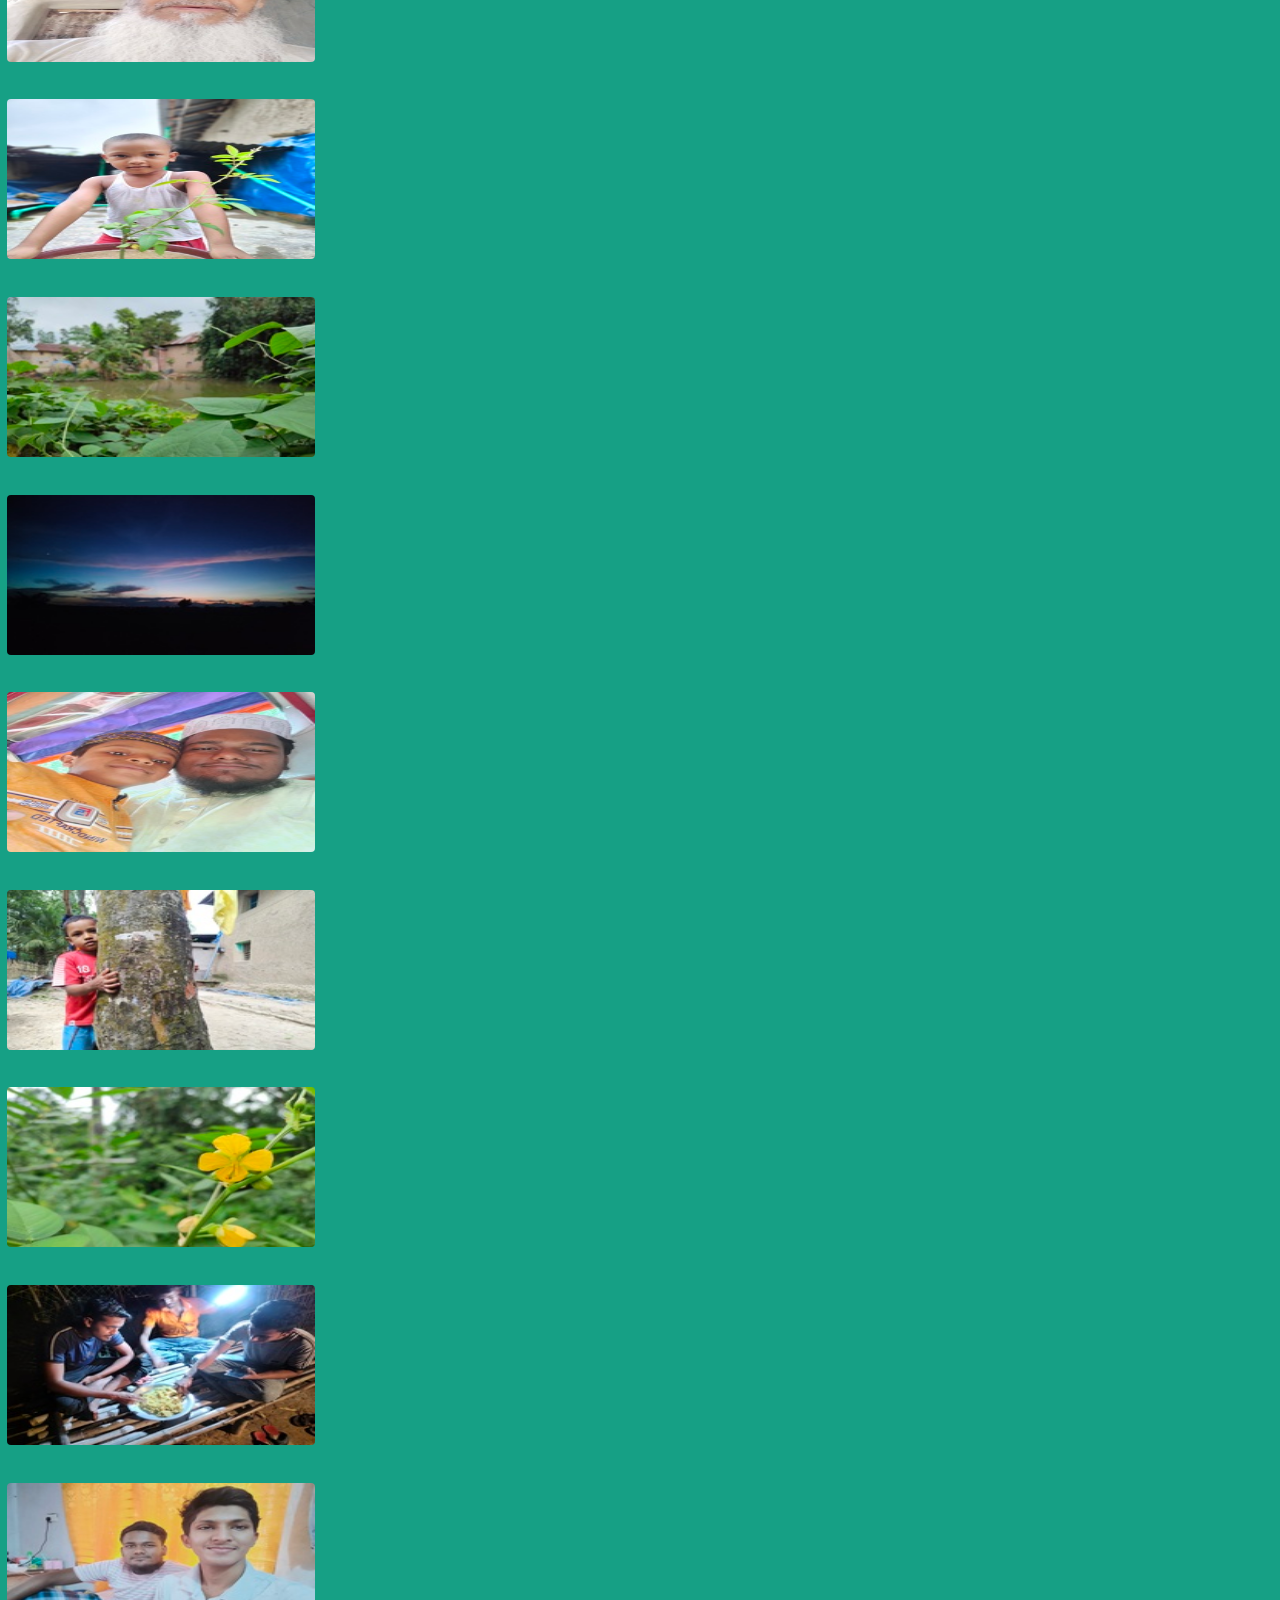
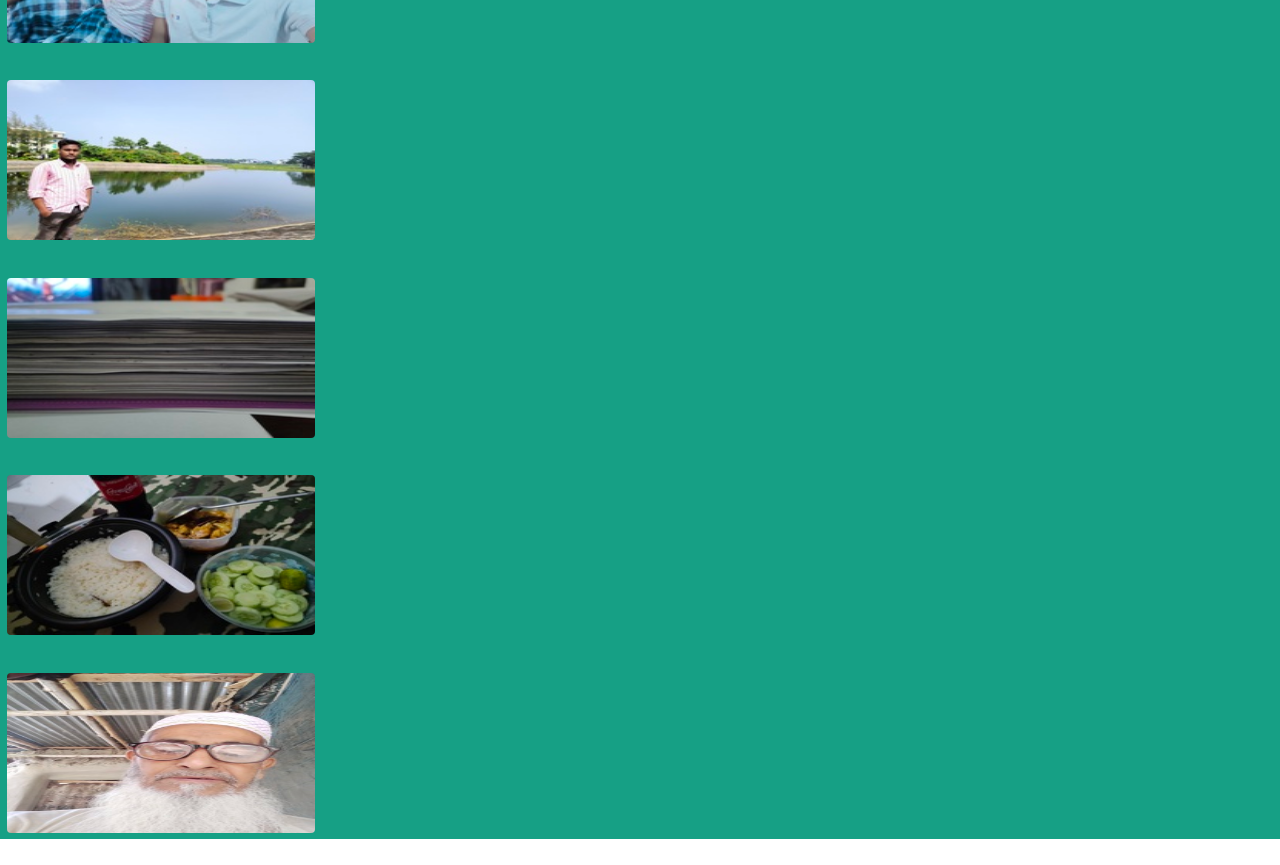
<file: photo-gellery.html>
<!DOCTYPE html>
<html lang="en">
<head>
    <meta charset="UTF-8">
    <meta http-equiv="X-UA-Compatible" content="IE=edge">
    <meta name="viewport" content="width=device-width, initial-scale=1.0">
    <title>Photo Gellery</title>
    <link rel="stylesheet" href="photo.css">
    <link rel="shortcut icon" href="images/shortcut icon.png">
    <!-- CSS only -->
    <link href="https://cdn.jsdelivr.net/npm/bootstrap@5.2.1/dist/css/bootstrap.min.css" rel="stylesheet" integrity="sha384-iYQeCzEYFbKjA/T2uDLTpkwGzCiq6soy8tYaI1GyVh/UjpbCx/TYkiZhlZB6+fzT" crossorigin="anonymous">
    <!-- for fontawosm link add -->
    <link rel="stylesheet" href="https://cdnjs.cloudflare.com/ajax/libs/font-awesome/4.7.0/css/font-awesome.min.css">
    <!-- for shortcut icon -->
    <link rel="shorcut icon" href="images/shortcut icon.png">

    <link rel="preconnect" href="https://fonts.googleapis.com">
<link rel="preconnect" href="https://fonts.gstatic.com" crossorigin>
<link href="https://fonts.googleapis.com/css2?family=Roboto+Slab:wght@200&display=swap" rel="stylesheet">
</head>
<body>
        
<!-- photo gellery section start here -->
<section id="Photo-Gallery" class="photo-gellry">
    <div class="row ph01 mb-3 text-center text-white ">
      <div class="col-md-6 m-auto">
  <h1>Photo Gellery</h1>
      </div>
    </div>
    <hr>
    <br><br>
    
  
   <div class="row">
    <div class="col-md-3">
      <a href="photo-gellery/b (1).jpg"> <img class="img-fluid" src="photo-gellery/b (1).jpg" alt="loading image..."></a>
      </div>
      <div class="col-md-3">
       <a href="photo-gellery/b (2).jpg"> <img class="img-fluid" src="photo-gellery/b (2).jpg" alt="loading image..."></a>
       </div>
        
       <div class="col-md-3">
         <a href="photo-gellery/b (3).jpg"> <img class="img-fluid" src="photo-gellery/b (3).jpg" alt="loading image..."></a>
         </div>
          
         <div class="col-md-3">
           <a href="photo-gellery/b (4).jpg"> <img class="img-fluid" src="photo-gellery/b (4).jpg" alt="loading image..."></a>
           </div>
            
              
   </div>
    
   <div class="row">
    <div class="col-md-3">
      <a href="photo-gellery/b (5).jpg"> <img class="img-fluid" src="photo-gellery/b (5).jpg" alt="loading image..."></a>
      </div>
      <div class="col-md-3">
       <a href="photo-gellery/b (6).jpg"> <img class="img-fluid" src="photo-gellery/b (6).jpg" alt="loading image..."></a>
       </div>
        
       <div class="col-md-3">
         <a href="photo-gellery/b (7).jpg"> <img class="img-fluid" src="photo-gellery/b (7).jpg" alt="loading image..."></a>
         </div>
          
         <div class="col-md-3">
           <a href="photo-gellery/b (8).jpg"> <img class="img-fluid" src="photo-gellery/b (8).jpg" alt="loading image..."></a>
           </div>
            
              
   </div>
    
  
   <div class="row">
    <div class="col-md-3">
      <a href="photo-gellery/b (9).jpg"> <img class="img-fluid" src="photo-gellery/b (9).jpg" alt="loading image..."></a>
      </div>
      <div class="col-md-3">
       <a href="photo-gellery/b (10).jpg"> <img class="img-fluid" src="photo-gellery/b (10).jpg" alt="loading image..."></a>
       </div>
        
       <div class="col-md-3">
         <a href="photo-gellery/b (11).jpg"> <img class="img-fluid" src="photo-gellery/b (11).jpg" alt="loading image..."></a>
         </div>
          
         <div class="col-md-3">
           <a href="photo-gellery/b (12).jpg"> <img class="img-fluid" src="photo-gellery/b (12).jpg" alt="loading image..."></a>
           </div>
            
              
   </div>
    
   <div class="row">
    <div class="col-md-3">
      <a href="photo-gellery/b (13).jpg"> <img class="img-fluid" src="photo-gellery/b (13).jpg" alt="loading image..."></a>
      </div>
      <div class="col-md-3">
       <a href="photo-gellery/b (14).jpg"> <img class="img-fluid" src="photo-gellery/b (14).jpg" alt="loading image..."></a>
       </div>
        
       <div class="col-md-3">
         <a href="photo-gellery/b (15).jpg"> <img class="img-fluid" src="photo-gellery/b (15).jpg" alt="loading image..."></a>
         </div>
          
         <div class="col-md-3">
           <a href="photo-gellery/b (16).jpg"> <img class="img-fluid" src="photo-gellery/b (16).jpg" alt="loading image..."></a>
           </div>
            
              
   </div>
     
   <div class="row">
    <div class="col-md-3">
      <a href="photo-gellery/b (17).jpg"> <img class="img-fluid" src="photo-gellery/b (17).jpg" alt="loading image..."></a>
      </div>
      <div class="col-md-3">
       <a href="photo-gellery/b (18).jpg"> <img class="img-fluid" src="photo-gellery/b (18).jpg" alt="loading image..."></a>
       </div>
        
       <div class="col-md-3">
         <a href="photo-gellery/b (19).jpg"> <img class="img-fluid" src="photo-gellery/b (19).jpg" alt="loading image..."></a>
         </div>
          
         <div class="col-md-3">
           <a href="photo-gellery/b (20).jpg"> <img class="img-fluid" src="photo-gellery/b (20).jpg" alt="loading image..."></a>
           </div>
            
              
   </div> 
   <div class="row">
    <div class="col-md-3">
      <a href="photo-gellery/b (21).jpg"> <img class="img-fluid" src="photo-gellery/b (21).jpg" alt="loading image..."></a>
      </div>
      <div class="col-md-3">
       <a href="photo-gellery/b (22).jpg"> <img class="img-fluid" src="photo-gellery/b (22).jpg" alt="loading image..."></a>
       </div>
        
       <div class="col-md-3">
         <a href="photo-gellery/b (23).jpg"> <img class="img-fluid" src="photo-gellery/b (23).jpg" alt="loading image..."></a>
         </div>
          
         <div class="col-md-3">
           <a href="photo-gellery/b (24).jpg"> <img class="img-fluid" src="photo-gellery/b (24).jpg" alt="loading image..."></a>
           </div>
            
              
   </div> 
   <div class="row">
    <div class="col-md-3">
      <a href="photo-gellery/b (25).jpg"> <img class="img-fluid" src="photo-gellery/b (25).jpg" alt="loading image..."></a>
      </div>
      <div class="col-md-3">
       <a href="photo-gellery/b (26).jpg"> <img class="img-fluid" src="photo-gellery/b (26).jpg" alt="loading image..."></a>
       </div>
        
       <div class="col-md-3">
         <a href="photo-gellery/b (27).jpg"> <img class="img-fluid" src="photo-gellery/b (27).jpg" alt="loading image..."></a>
         </div>
          
         <div class="col-md-3">
           <a href="photo-gellery/b (16).jpg"> <img class="img-fluid" src="photo-gellery/b (16).jpg" alt="loading image..."></a>
           </div>
            
              
   </div>
   
    
   </div>
  
  
  
  </section>
  
  
  


     
                      <!-- JavaScript Bundle with Popper -->
                      <script src="https://cdn.jsdelivr.net/npm/bootstrap@5.2.1/dist/js/bootstrap.bundle.min.js" integrity="sha384-u1OknCvxWvY5kfmNBILK2hRnQC3Pr17a+RTT6rIHI7NnikvbZlHgTPOOmMi466C8" crossorigin="anonymous"></script>
</body>
</html>
</file>
<file: index.css>
@import url('https://fonts.googleapis.com/css2?family=Rampart+One&family=Roboto+Slab:wght@200&display=swap');
        
        
        body{
            font-family: 'Roboto Slab', serif;
            margin: 0;
            padding: 0;
            box-sizing: border-box;
        }
        .section01{
            width: 101.85%;
            height: 100vh;
            background-color: #1abc9c;

            }
            .title01{
            
                background-color: #2c3e50;
                text-align: center;
                border-radius: 4px;
                font-family: 'Rampart One', cursive;
                font-family: 'Roboto Slab', serif;
                box-shadow: 11px 19px 31px 9px #34495e;
            }
            .title01 a{
                color: white;
                text-decoration: none;
            }

            .title01:hover{
                scale: 1.07;
                transition: all 1s;
                cursor: pointer;
            }
            li{
                text-transform: uppercase;
                letter-spacing: 2px;
                font-weight: bold;
                color: white;
            
            }
            li:hover{
                color: #2c3e50;
                background: #3498db;
                box-shadow: 0 0 10px #3498db, 0 0 40px #3498db, 0 0 80px #4398db;
                border-radius: 20px;}
            
            
            .navber-container{
                top: 0;
                z-index: 2;
                background-color: #2c3e50;
                position: sticky;
            }
            
.about-container{
    background-color: #16a085;
}


.Education-container{
    background-color:#34495e ;
    padding-bottom: 4%;
}


.circle{
    width: 150px;
    height: 150px;
    background-color: #e67e22;
    color: #2c3e50;
    border-radius: 50%;
    font-weight: bolder;
    font-size: 30px;
    transition: all 0.6s;
}


li:hover{
    color: #2c3e50;
    background: #3498db;
    box-shadow: 0 0 10px #3498db, 0 0 40px #3498db, 0 0 80px #4398db;
    border-radius: 20px;}


    .footer-conatiner{
        background-color: #2c2c54;
    }


    .circle1{
        width: 60px;
        height: 60px;
        border-radius: 50%;
        background-color: white;
        font-size: 40px;
        text-align: center;
        display: inline-block;
        text-align: center;
        margin: 0 15px;

    }
    .circle1:hover {
        background-color: #2c3e50;
        color: white;
        box-shadow: 0 0 10px #3498db, 0 0 40px #3498db, 0 0 80px #4398db;
    border-radius: 20px;

cursor: pointer;

    }

    /* akhan theke project er csss code lekha ase */

   .project01 .col-md-3{
        width: 20%;
        margin: auto;
        height: 300px;
        background-color: #34495e;
        box-shadow: 10px 24px 20px 7px #2c3e50;
        margin-top: 5%;
        border-radius: 5px;
    }
    .top-images{
        height: 150px;
        width: 100%;
        overflow: hidden;
        margin-top: 5%;

    }
    .top-images img{
        width: 100%;
        height: 150px;
        border-radius: 3px;
        cursor: pointer;
    }
    .middle-word{
        font-family: 'Rampart One', cursive;
        font-family: 'Roboto Slab', serif;
        font-size: medium;
        color: white;
        margin-top: 7%;
        text-decoration: none;
        text-align: justify;
    }
    .last-button{
        text-align: center;
        transition: all 1s;
    }
    .last-button a{
        color: white;
        text-decoration: none;
        text-align: justify;
        letter-spacing: 2px;
        font-size: 20px;
        text-transform: capitalize;
        font-family: 'Rampart One', cursive;
        font-family: 'Roboto Slab', serif;
        background: linear-gradient(to left,#16a085,#34495e);
        padding: 2% 17.23%;
        border-radius: 4px;
        transition: all 1s;
    }
    .last-button a:hover{
        color: aqua;
        background: linear-gradient(to left,#34495e,#16a085);
        

        
    }
    .pppf{
        letter-spacing: 3px;
        text-transform: capitalize;
        font-family: 'Roboto Slab', serif;
        cursor: pointer;

    }

    /* photo gellry er kaj shuru akhan theke */
    .photo-gellry{
        margin-top: 100px;
    }
    .photo-gellry .col-md-3{
        width: 25%;
        height: 170px;
        border: 1px solid #16a085;
        margin-bottom: 2%;
    }
    .photo-gellry .col-md-3 img{
       width: 96%;
        height: 160px;
        margin: 5px 2%;
        border-radius: 4px;
    
    
    }
    .photo-gellry .col-md-3 img:hover{
        scale: 1.1;
        transition: all 600ms;
    }
    .photo-gellry .ph01 .col-md-6 h1{
        letter-spacing: 3px;
        font-family: 'Roboto Slab', serif;
    }
    .more-photo{
        transition: all 0.8s;
    }
    .more-photo a{
        color: white;
        font-family: 'Roboto Slab', serif;
        letter-spacing: 2px;
        text-decoration: none;
        font-size: 2rem;
        background: linear-gradient(to left,#e84393,#00cec9);
        padding: 1.29% 14%;
        border-radius: 50px;
        margin-bottom: 100px;
        



    }
    .more-photo a:hover{
        background: linear-gradient(to right,#e84393,#00cec9);
        color: white;
        
    }
  .text-white ul li{
    list-style: none;
  }
</file>
<file: media.css>
@media only screen and (max-width:700px) {

    body {
        font-family: 'Roboto Slab', serif;
        margin: 0;
        padding: 12px;
        box-sizing: border-box;
    }
    .my-5 {
        margin-top: 3rem!important;
        margin-bottom: 3rem!important;
        margin-left: 6%;
    }
    .circle {
        width: 150px;
        height: 150px;
        background-color: #e67e22;
        color: #2c3e50;
        border-radius: 50%;
        margin-left: 29%;
        margin-bottom: 5%;
        font-weight: bolder;
        font-size: 30px;
        transition: all 0.6s;
    }
    .section01 {
        width: 103.85%;
        height: 100vh;
        background-color: #1abc9c;
    }
    .project01 .col-md-3 {
        width: 41%;
        margin: auto;
        height: 300px
    px
    ;
        background-color: #34495e;
        box-shadow: 10px 24px 20px 7px #2c3e50;
        margin-top: 5%;
        border-radius: 5px;
    }
    .last-button a {
        color: white;
        text-decoration: none;
        text-align: center;
        letter-spacing: 0;
        font-size: 20px;
        text-transform: capitalize;
        font-family: 'Rampart One', cursive;
        font-family: 'Roboto Slab', serif;
        background: linear-gradient(to left,#16a085,#34495e);
        padding: 2% 17.23%;
        border-radius: 4px;
        transition: all 1s;
    }
    .col-sm-3 {
        flex: 0 0 auto;
        width: 46%;
        margin: auto;
        margin-bottom: 4%;
    }
    .photo-gellry .col-md-3 {
        width: 49%;
        height: 196px;
        border: 1px solid #16a085;
        margin-bottom: 2%;
    }
    .photo-gellry .col-md-3 img {
        width: 96%;
        height: 190px;
        margin: 5px 3%;
        border-radius: 12px;
    }
    .photo-gellry .col-md-3 {
        width: 49%;
        height: 196px;
        border: 0px;
        margin-bottom: 2%;
        margin-left: 0.4%;
    }
    .more-photo a {
        color: white;
        font-family: 'Roboto Slab', serif;
        letter-spacing: 8px;
        text-decoration: none;
        font-size: 2rem;
        background: linear-gradient(to left,#e84393,#00cec9);
        padding: 1.29% 14%;
        border-radius: 50px;
        margin-bottom: 100px;
      
    }

}
















@media only screen and (max-width:500px) {
    .last-button a {
        color: white;
        text-decoration: none;
        text-align: center;
        letter-spacing: 0;
        font-size: 14px;
        text-transform: capitalize;
        font-family: 'Rampart One', cursive;
        font-family: 'Roboto Slab', serif;
        background: linear-gradient(to left,#16a085,#34495e);
        padding: 2% 17.23%;
        border-radius: 4px;
        transition: all 1s;
    }
    .more-photo a {
        color: white;
        font-family: 'Roboto Slab', serif;
        letter-spacing: 2px;
        text-decoration: none;
        font-size: 1rem;
        background: linear-gradient(to left,#e84393,#00cec9);
        padding: 1.29% 14%;
        border-radius: 50px;
        margin-bottom: 100px;
    
    }
    .project01 .col-md-3 {
        width: 80%;
        margin: auto;
        height: 300px px;
        background-color: #34495e;
        box-shadow: 10px 24px 20px 7px #2c3e50;
        margin-top: 13%;
        border-radius: 5px;
    }
    .photo-gellry .col-md-3 img {
        width: 96%;
        height: 142px;
        margin: 5px 3%;
        border-radius: 12px;
    }
    .photo-gellry .col-md-3 {
        width: 49%;
        height: 167px;
        border: 0px;
        margin-bottom: 2%;
        margin-left: 0.4%;
    }


}






@media only screen and (max-width:400px) {
   
    .section01 {
        width: 107%;
        height: 100vh;
        background-color: #1abc9c;
    }
    p {
        margin-top: 0;
        text-align: justify;
        margin-bottom: 1rem;
        margin-left: 7%;
    }
    .h3, h3 {
        font-size: calc(1.3rem + .6vw);
        margin-left: 7%;
    }
    .py-4 {
        padding-top: 1.6rem!important;
        padding-bottom: 1.5rem!important;
        margin-left: 22%;
    }




}
</file>
<file: photo.css>
/* photo gellry er kaj shuru akhan theke */

body{
    margin: 0;
    padding: 0;
box-sizing: border-box;

}
.photo-gellry{
    /* margin-top: 100px; */
    background-color: #16a085;
}
.photo-gellry .col-md-3{
    width: 25%;
    height: 170px;
    border: 1px solid #16a085;
    margin-bottom: 2%;
}
.photo-gellry .col-md-3 img{
   width: 96%;
    height: 160px;
    margin: 5px 2%;
    border-radius: 4px;


}
.photo-gellry .col-md-3 img:hover{
    scale: 1.1;
    transition: all 600ms;
}
.photo-gellry .ph01 .col-md-6 h1{
    letter-spacing: 3px;
    font-family: 'Roboto Slab', serif;
}
.more-photo{
    transition: all 0.8s;
}
.more-photo a{
    color: white;
    font-family: 'Roboto Slab', serif;
    letter-spacing: 2px;
    text-decoration: none;
    font-size: 2rem;
    background: linear-gradient(to left,#e84393,#00cec9);
    padding: 1.29% 14%;
    border-radius: 50px;
    margin-bottom: 100px;
    



}


@media only screen and (max-width:844px) {
    .photo-gellry .col-md-3 {
        width: 50%;
        height: 170px;
        border: 1px solid #16a085;
        margin-bottom: 2%;
    }
  }




  @media only screen and (max-width:844px) {
   
  }
</file>
